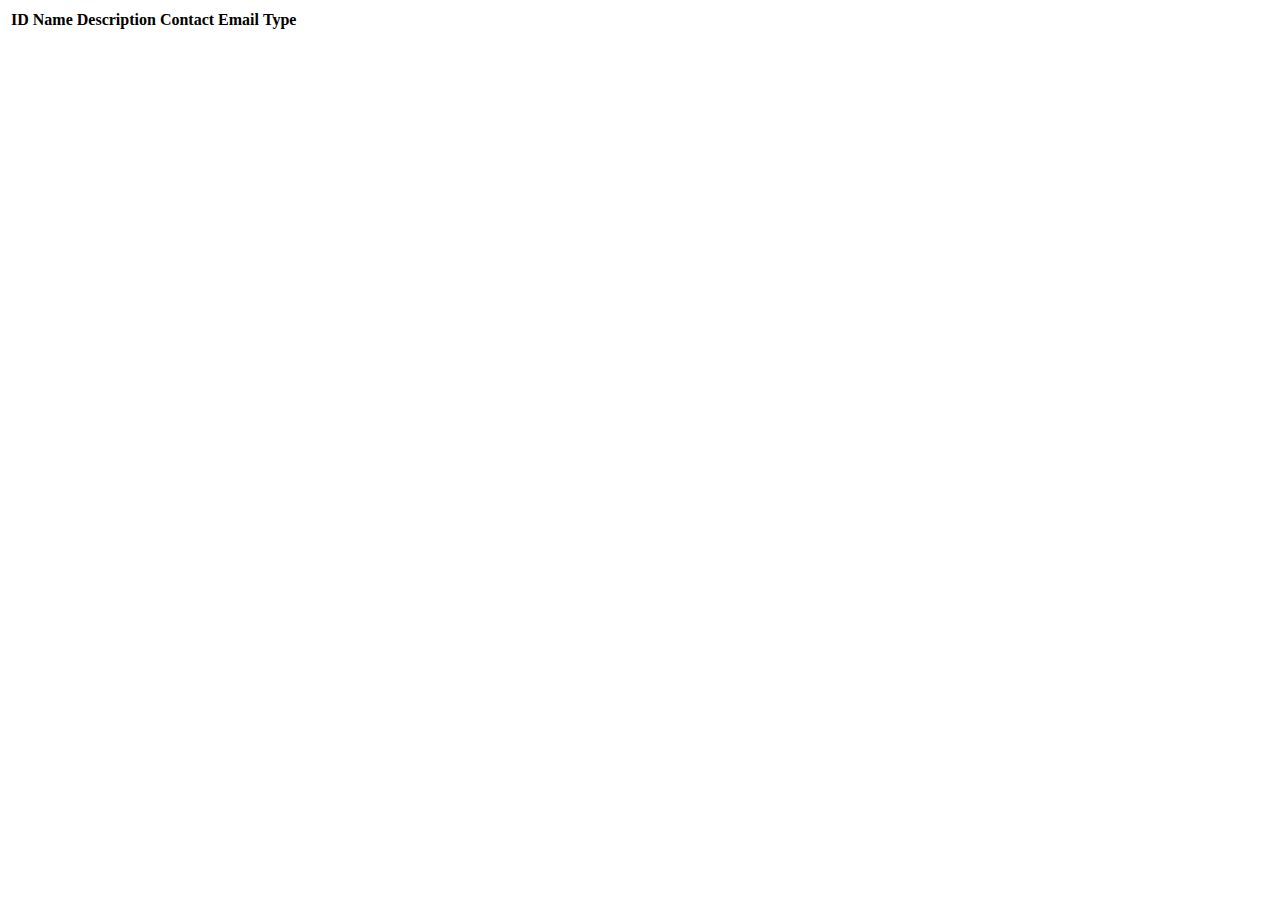
<file: src/main/resources/templates/events/index.html>
<!DOCTYPE html>
<html lang="en" xmlns:th="http://www.thymeleaf.org/">
<head th:replace="fragments :: head"></head>
<body class="container">

<header th:replace="fragments :: header"></header>

<table class="table table-striped">
    <thead>
    <tr>
        <th>ID</th>
        <th>Name</th>
        <th>Description</th>
        <th>Contact Email</th>
        <th>Type</th>
    </tr>
    </thead>
    <tr th:each="event : ${events}">
        <td th:text="${event.id}"></td>
        <td th:text="${event.name}"></td>
        <td th:text="${event.description}"></td>
        <td th:text="${event.contactEmail}"></td>
        <td th:text="${event.type.displayName}"></td>
    </tr>
</table>

</body>
</html>
</file>
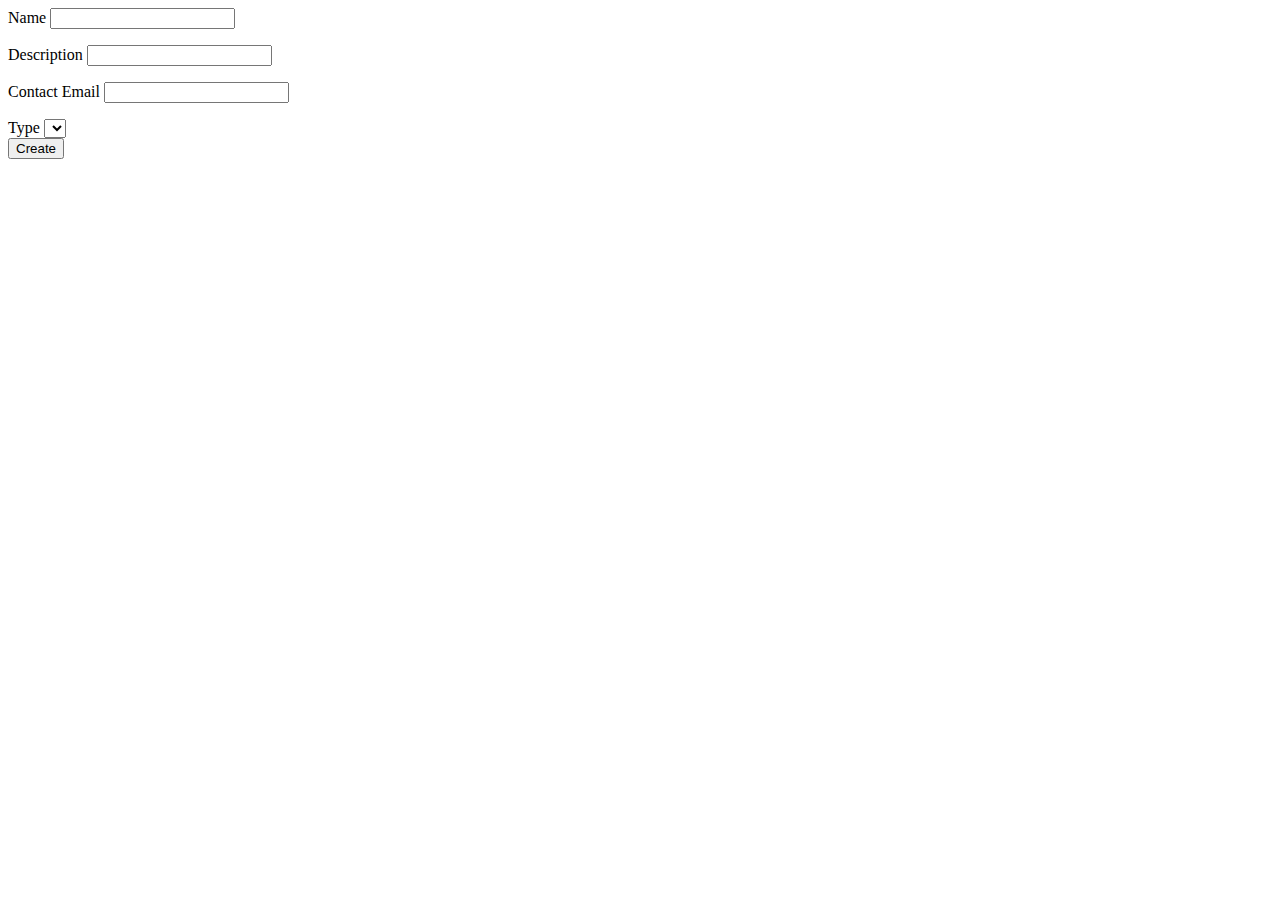
<file: src/main/resources/templates/events/create.html>
<!DOCTYPE html>
<html lang="en" xmlns:th="http://www.thymeleaf.org/">
<head th:replace="fragments :: head"></head>
<body class="container">

<header th:replace="fragments :: header"></header>

<form method="post">
    <div class="form-group">
        <label>Name
            <input th:field="${event.name}" class="form-control">
        </label>
        <p class="error" th:errors="${event.name}"></p>
    </div>
    <div class="form-group">
        <label>Description
            <input th:field="${event.description}" class="form-control">
        </label>
        <p class="error" th:errors="${event.description}"></p>
    </div>
    <div class="form-group">
        <label>Contact Email
            <input th:field="${event.contactEmail}" class="form-control">
        </label>
        <p class="error" th:errors="${event.contactEmail}"></p>
    </div>
    <div class="form-group">
        <label>Type
            <select th:field="${event.type}">
                <option th:each="type : ${types}"
                        th:value="${type}"
                        th:text="${type.displayName}"
                ></option>
            </select>
        </label>
    </div>
    <div class="form-group">
        <input type="submit" value="Create" class="btn btn-success">
    </div>
</form>

</body>
</html>
</file>
